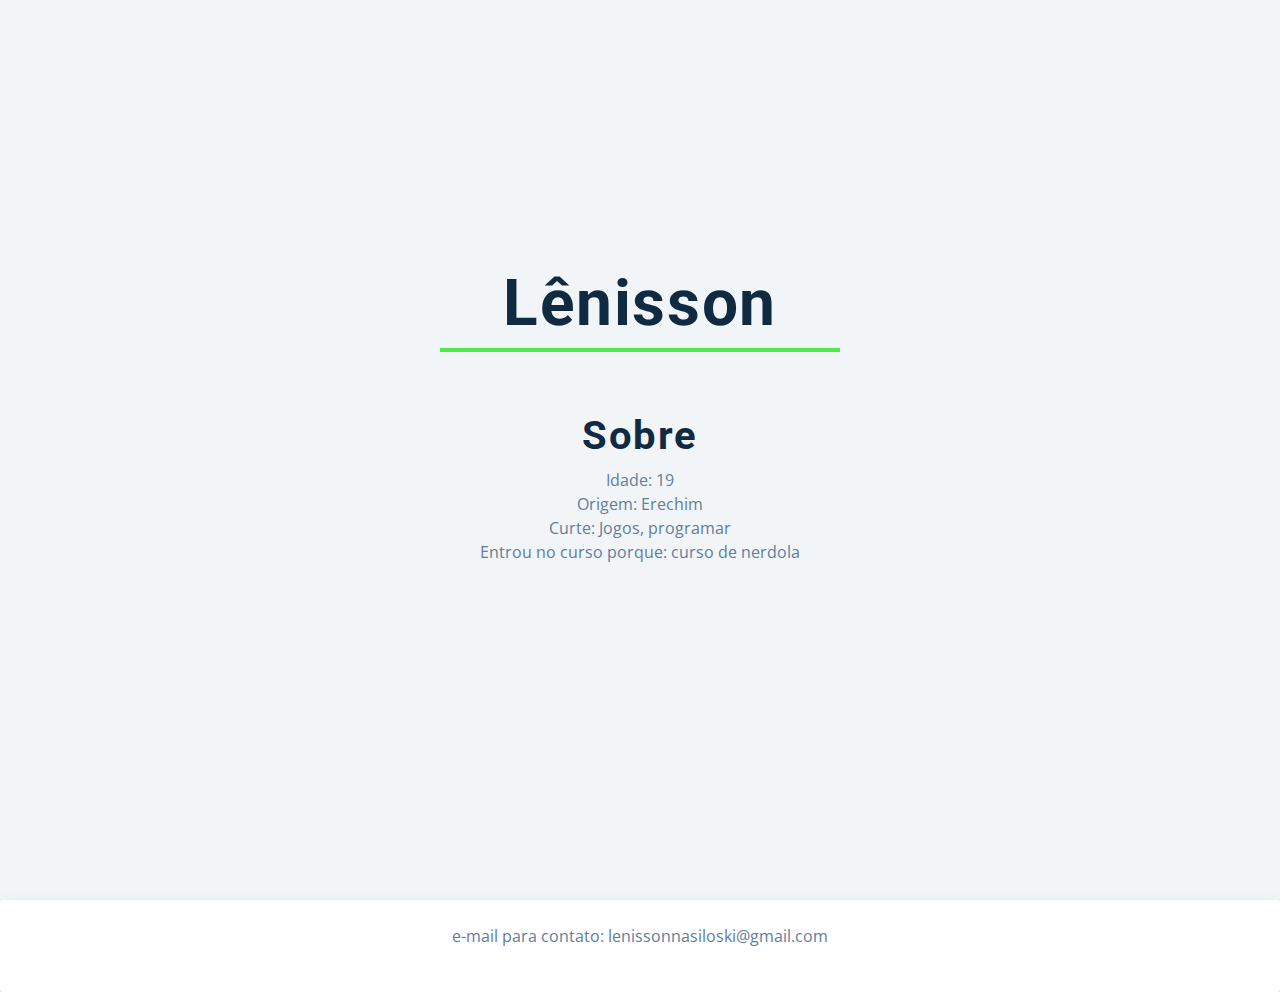
<file: index.html>
<hmtl>
    <head>
        <meta charset="UTF-8">        
        <meta name="viewport" content="width=device-width, initial-scale=1.0">
        <title>Lênisson Nasiloski</title>
        <link rel="stylesheet" href="styles.css">
    </head>

    <body>
        <main>
            <section class="container">
                <div class="title">
                    <h1>Lênisson</h1>
                    <div class="underline"></div>
                </div>
                <div class="subtitle">
                    <h2>
                        Sobre
                    </h2>                
                    <p>
                        Idade: 19<br>
                        Origem: Erechim <br>
                        Curte: Jogos, programar <br>
                        Entrou no curso porque: curso de nerdola<br>
                    </p>                    
                </div>
            </section>
        </main>
    </body>
    <footer>
        <div class="footer-items">
            <p>e-mail para contato: lenissonnasiloski@gmail.com</p>
    </footer>

</hmtl>
</file>
<file: styles.css>
/*
=============== 
Fonts
===============
*/
@import url("https://fonts.googleapis.com/css?family=Open+Sans|Roboto:400,700&display=swap");

/*
=============== 
Variables
===============
*/

:root {
  /* dark shades of primary color*/
  --clr-primary-1: hsl(205, 86%, 17%);
  --clr-primary-2: hsl(205, 77%, 27%);
  --clr-primary-3: hsl(205, 72%, 37%);
  --clr-primary-4: hsl(205, 63%, 48%);
  /* primary/main color */
  --clr-primary-5: hsl(118, 78%, 60%);
  /* lighter shades of primary color */
  --clr-primary-6: hsl(205, 89%, 70%);
  --clr-primary-7: hsl(205, 90%, 76%);
  --clr-primary-8: hsl(205, 86%, 81%);
  --clr-primary-9: hsl(205, 90%, 88%);
  --clr-primary-10: hsl(205, 100%, 96%);
  /* darkest grey - used for headings */
  --clr-grey-1: hsl(209, 61%, 16%);
  --clr-grey-2: hsl(211, 39%, 23%);
  --clr-grey-3: hsl(209, 34%, 30%);
  --clr-grey-4: hsl(209, 28%, 39%);
  /* grey used for paragraphs */
  --clr-grey-5: hsl(210, 22%, 49%);
  --clr-grey-6: hsl(209, 23%, 60%);
  --clr-grey-7: hsl(211, 27%, 70%);
  --clr-grey-8: hsl(210, 31%, 80%);
  --clr-grey-9: hsl(212, 33%, 89%);
  --clr-grey-10: hsl(210, 36%, 96%);
  --clr-white: #fff;
  --clr-red-dark: hsl(360, 67%, 44%);
  --clr-red-light: hsl(360, 71%, 66%);
  --clr-green-dark: hsl(125, 67%, 44%);
  --clr-green-light: hsl(125, 71%, 66%);
  --clr-black: #222;
  --ff-primary: "Roboto", sans-serif;
  --ff-secondary: "Open Sans", sans-serif;
  --transition: all 0.3s linear;
  --spacing: 0.1rem;
  --radius: 0.25rem;
  --light-shadow: 0 5px 15px rgba(0, 0, 0, 0.1);
  --dark-shadow: 0 5px 15px rgba(0, 0, 0, 0.2);
  --max-width: 1170px;
  --fixed-width: 620px;
}
/*
=============== 
Global Styles
===============
*/

*,
::after,
::before {
  margin: 0;
  padding: 0;
  box-sizing: border-box;
}
body {
  font-family: var(--ff-secondary);
  background: var(--clr-grey-10);
  color: var(--clr-grey-1);
  line-height: 1.5;
  font-size: 0.875rem;
}
ul {
  list-style-type: none;
}
a {
  text-decoration: none;
}
h1,
h2,
h3,
h4 {
  letter-spacing: var(--spacing);
  text-transform: capitalize;
  line-height: 1.25;
  margin-bottom: 0.75rem;
  font-family: var(--ff-primary);
}
h1 {
  font-size: 3rem;
}
h2 {
  font-size: 2rem;
}
h3 {
  font-size: 1.25rem;
}
h4 {
  font-size: 0.875rem;
}
p {
  margin-bottom: 1.25rem;
  color: var(--clr-grey-5);
}
@media screen and (min-width: 800px) {
  h1 {
    font-size: 4rem;
  }
  h2 {
    font-size: 2.5rem;
  }
  h3 {
    font-size: 1.75rem;
  }
  h4 {
    font-size: 1rem;
  }
  body {
    font-size: 1rem;
  }
  h1,
  h2,
  h3,
  h4 {
    line-height: 1;
  }
}
/*  global classes */

/* section */
.section {
  padding: 5rem 0;
}

.section-center {
  width: 90vw;
  margin: 0 auto;
  max-width: 1170px;
}
@media screen and (min-width: 992px) {
  .section-center {
    width: 95vw;
  }
}
main {
  min-height: 100vh;
  display: grid;
  place-items: center;
}

#slider {
  width: 700px;
  height: 300px;
  border: 0px;
  overflow: hidden;
  white-space:nowrap;
  scroll-behavior: smooth;
}

.slide {
  display: inline-block;
  margin-left: 150px;
  margin-right: 150px;  
}

.gostos{
  width: 70%;  
  display: inline-block;
}
#scroll-right,
#scroll-left{
  margin-top: 0.5rem;
  background: var(--clr-primary-10);
  color: var(--clr-primary-5);
  padding: 0.25rem 0.5rem;
  text-transform: capitalize;
  border-radius: var(--radius);
  transition: var(--transition);
  border-color: var(--clr-primary-5);
  cursor: pointer;
}

/*
=============== 
Reviews
===============
*/
main {
  min-height: 100vh;
  display: grid;
  place-items: center;
}

.subtitle,
.title {
  text-align: center;
  margin-bottom: 4rem;
}
.underline {
  height: 0.25rem;
  width: 25rem;
  background: var(--clr-primary-5);
  margin-left: auto;
  margin-right: auto;
}
.container {
  width: 80vw;
  max-width: var(--fixed-width);
}
.footer-items,
.review {
  background: var(--clr-white);
  padding: 1.5rem 2rem;
  border-radius: var(--radius);
  box-shadow: var(--light-shadow);
  transition: var(--transition);
  text-align: center;
}
.review:hover {
  box-shadow: var(--dark-shadow);
}
.img-container {
  position: relative;
  width: 150px;
  height: 150px;
  border-radius: 50%;
  margin: 0 auto;
  margin-bottom: 1.5rem;
}
#person-img {
  width: 100%;
  display: block;
  height: 100%;
  object-fit: cover;
  border-radius: 50%;
  position: relative;
}
.img-container::after {
  font-family: "Font Awesome 5 Free";
  font-weight: 900;
  content: "\f10e";
  position: absolute;
  top: 0;
  left: 0;
  width: 2.5rem;
  height: 2.5rem;
  display: grid;
  place-items: center;
  border-radius: 50%;
  transform: translateY(25%);
  background: var(--clr-primary-5);
  color: var(--clr-white);
}
.img-container::before {
  content: "";
  width: 100%;
  height: 100%;
  background: var(--clr-primary-5);
  position: absolute;
  top: -0.25rem;
  right: -0.5rem;
  border-radius: 50%;
}
#author {
  margin-bottom: 0.25rem;
}
#job {
  margin-bottom: 0.5rem;
  text-transform: uppercase;
  color: var(--clr-primary-5);
  font-size: 0.85rem;
}
#info {
  margin-bottom: 0.75rem;
}

.prev-btn,
.next-btn {
  color: var(--clr-primary-7);
  font-size: 1.25rem;
  background: transparent;
  border-color: transparent;
  margin: 0 0.5rem;
  transition: var(--transition);
  cursor: pointer;
 }

.prev-btn:hover,
.next-btn:hover {
  color: var(--clr-primary-5);
}
.random-btn {
  margin-top: 0.5rem;
  background: var(--clr-primary-10);
  color: var(--clr-primary-5);
  padding: 0.25rem 0.5rem;
  text-transform: capitalize;
  border-radius: var(--radius);
  transition: var(--transition);
  border-color: var(--clr-primary-5);
  cursor: pointer;
}
.random-btn:hover {
  background: var(--clr-primary-5);
  color: var(--clr-primary-1);
}
</file>
